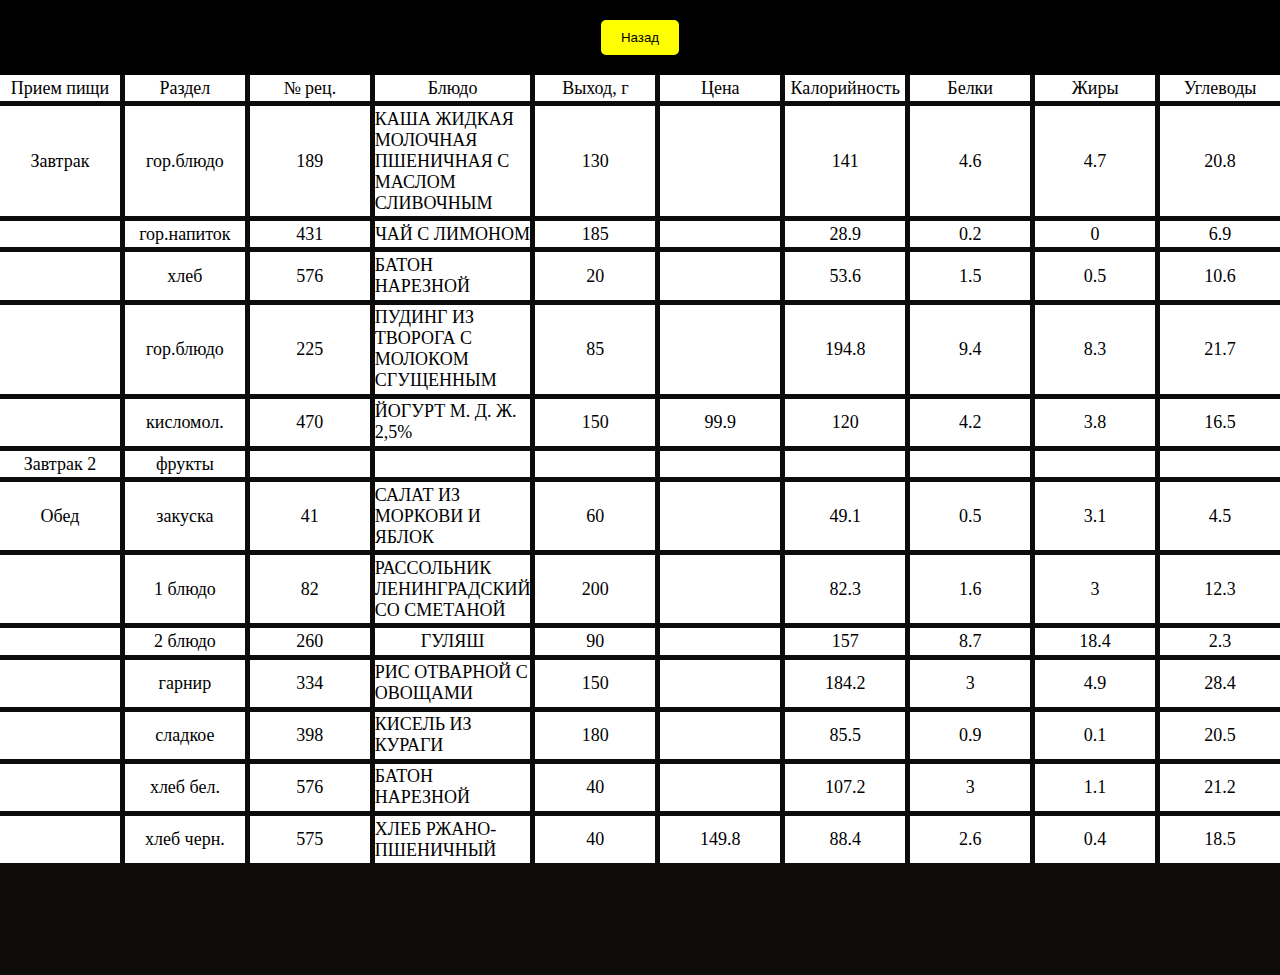
<file: poln_ru.html>
<!DOCTYPE html>
<html>
<head>
  <meta charset="UTF-8">
  <link rel="stylesheet" href="poln.css">
</head>
<body> 
<div class="container">
<!-- Кнопка "назад" -->
<button onclick="window.location.href='index.html';" class="menu-button">Назад</button>
</div>
<div id="grid-container">
<div>Прием пищи</div>
<div>Раздел</div>
<div>№ рец.</div>
<div>Блюдо</div>
<div>Выход, г</div>
<div>Цена</div>
<div>Калорийность</div>
<div>Белки</div>
<div>Жиры</div>
<div>Углеводы</div>
<div>Завтрак</div>
<div>гор.блюдо</div>
<div>189</div>
<div>КАША ЖИДКАЯ МОЛОЧНАЯ ПШЕНИЧНАЯ С МАСЛОМ СЛИВОЧНЫМ</div>
<div>130</div>
<div>&#8203; &#8203; &#8203; &#8203; &#8203; &#8203; &#8203; &#8203; &#8203; </div>
<div>141</div>
<div>4.6</div>
<div>4.7</div>
<div>20.8</div>
<div>&#8203; &#8203; &#8203; &#8203; &#8203; &#8203; &#8203; &#8203; &#8203; </div>
<div>гор.напиток</div>
<div>431</div>
<div>ЧАЙ С ЛИМОНОМ</div>
<div>185</div>
<div>&#8203; &#8203; &#8203; &#8203; &#8203; &#8203; &#8203; &#8203; &#8203; </div>
<div>28.9</div>
<div>0.2</div>
<div>0</div>
<div>6.9</div>
<div>&#8203; &#8203; &#8203; &#8203; &#8203; &#8203; &#8203; &#8203; &#8203; </div>
<div>хлеб</div>
<div>576</div>
<div>БАТОН НАРЕЗНОЙ</div>
<div>20</div>
<div>&#8203; &#8203; &#8203; &#8203; &#8203; &#8203; &#8203; &#8203; &#8203; </div>
<div>53.6</div>
<div>1.5</div>
<div>0.5</div>
<div>10.6</div>
<div>&#8203; &#8203; &#8203; &#8203; &#8203; &#8203; &#8203; &#8203; &#8203; </div>
<div>гор.блюдо</div>
<div>225</div>
<div>ПУДИНГ ИЗ ТВОРОГА С МОЛОКОМ СГУЩЕННЫМ</div>
<div>85</div>
<div>&#8203; &#8203; &#8203; &#8203; &#8203; &#8203; &#8203; &#8203; &#8203; </div>
<div>194.8</div>
<div>9.4</div>
<div>8.3</div>
<div>21.7</div>
<div>&#8203; &#8203; &#8203; &#8203; &#8203; &#8203; &#8203; &#8203; &#8203; </div>
<div>кисломол.</div>
<div>470</div>
<div>ЙОГУРТ М. Д. Ж. 2,5%</div>
<div>150</div>
<div>99.9</div>
<div>120</div>
<div>4.2</div>
<div>3.8</div>
<div>16.5</div>
<div>Завтрак 2</div>
<div>фрукты</div>
<div>&#8203; &#8203; &#8203; &#8203; &#8203; &#8203; &#8203; &#8203; &#8203; </div>
<div>&#8203; &#8203; &#8203; &#8203; &#8203; &#8203; &#8203; &#8203; &#8203; </div>
<div>&#8203; &#8203; &#8203; &#8203; &#8203; &#8203; &#8203; &#8203; &#8203; </div>
<div>&#8203; &#8203; &#8203; &#8203; &#8203; &#8203; &#8203; &#8203; &#8203; </div>
<div>&#8203; &#8203; &#8203; &#8203; &#8203; &#8203; &#8203; &#8203; &#8203; </div>
<div>&#8203; &#8203; &#8203; &#8203; &#8203; &#8203; &#8203; &#8203; &#8203; </div>
<div>&#8203; &#8203; &#8203; &#8203; &#8203; &#8203; &#8203; &#8203; &#8203; </div>
<div>&#8203; &#8203; &#8203; &#8203; &#8203; &#8203; &#8203; &#8203; &#8203; </div>
<div>Обед</div>
<div>закуска</div>
<div>41</div>
<div>САЛАТ ИЗ МОРКОВИ И ЯБЛОК</div>
<div>60</div>
<div>&#8203; &#8203; &#8203; &#8203; &#8203; &#8203; &#8203; &#8203; &#8203; </div>
<div>49.1</div>
<div>0.5</div>
<div>3.1</div>
<div>4.5</div>
<div>&#8203; &#8203; &#8203; &#8203; &#8203; &#8203; &#8203; &#8203; &#8203; </div>
<div>1 блюдо</div>
<div>82</div>
<div>РАССОЛЬНИК ЛЕНИНГРАДСКИЙ СО СМЕТАНОЙ</div>
<div>200</div>
<div>&#8203; &#8203; &#8203; &#8203; &#8203; &#8203; &#8203; &#8203; &#8203; </div>
<div>82.3</div>
<div>1.6</div>
<div>3</div>
<div>12.3</div>
<div>&#8203; &#8203; &#8203; &#8203; &#8203; &#8203; &#8203; &#8203; &#8203; </div>
<div>2 блюдо</div>
<div>260</div>
<div>ГУЛЯШ</div>
<div>90</div>
<div>&#8203; &#8203; &#8203; &#8203; &#8203; &#8203; &#8203; &#8203; &#8203; </div>
<div>157</div>
<div>8.7</div>
<div>18.4</div>
<div>2.3</div>
<div>&#8203; &#8203; &#8203; &#8203; &#8203; &#8203; &#8203; &#8203; &#8203; </div>
<div>гарнир</div>
<div>334</div>
<div>РИС ОТВАРНОЙ С ОВОЩАМИ</div>
<div>150</div>
<div>&#8203; &#8203; &#8203; &#8203; &#8203; &#8203; &#8203; &#8203; &#8203; </div>
<div>184.2</div>
<div>3</div>
<div>4.9</div>
<div>28.4</div>
<div>&#8203; &#8203; &#8203; &#8203; &#8203; &#8203; &#8203; &#8203; &#8203; </div>
<div>сладкое</div>
<div>398</div>
<div>КИСЕЛЬ ИЗ КУРАГИ</div>
<div>180</div>
<div>&#8203; &#8203; &#8203; &#8203; &#8203; &#8203; &#8203; &#8203; &#8203; </div>
<div>85.5</div>
<div>0.9</div>
<div>0.1</div>
<div>20.5</div>
<div>&#8203; &#8203; &#8203; &#8203; &#8203; &#8203; &#8203; &#8203; &#8203; </div>
<div>хлеб бел.</div>
<div>576</div>
<div>БАТОН НАРЕЗНОЙ</div>
<div>40</div>
<div>&#8203; &#8203; &#8203; &#8203; &#8203; &#8203; &#8203; &#8203; &#8203; </div>
<div>107.2</div>
<div>3</div>
<div>1.1</div>
<div>21.2</div>
<div>&#8203; &#8203; &#8203; &#8203; &#8203; &#8203; &#8203; &#8203; &#8203; </div>
<div>хлеб черн.</div>
<div>575</div>
<div>ХЛЕБ РЖАНО-ПШЕНИЧНЫЙ</div>
<div>40</div>
<div>149.8</div>
<div>88.4</div>
<div>2.6</div>
<div>0.4</div>
<div>18.5</div>
</div></body> </html>
</file>
<file: poln.css>
/* Set white background color for body */
body {
    background-color: rgb(0, 0, 0);
    margin: 0; /* Remove default margins */
  }
  /* Create grid container with black background */
  #grid-container {
    display: grid;
    grid-template-columns: repeat(10, 1fr); /* Set number and width of columns */
    grid-template-rows: repeat(25, auto); /* Set row height based on content */
    grid-gap: 5px; /* Set gap between grid cells */
    background-color: rgb(14, 11, 11); /* Set grid container background color */
    width: 100%; /* Set grid container width */
    height: 100vh; /* Set grid container height to fill entire screen */
  }
  /* Style grid cells */
  #grid-container > div {
    background-color: rgb(255, 255, 255); /* Set grid cell background color */
    color: rgb(0, 0, 0); /* Set grid cell text color */
    display: flex; /* Enable flexbox layout */
    align-items: center; /* Center text vertically */
    justify-content: center; /* Center text horizontally */
    font-size: 18px; /* Set font size */
    padding: 0px; /* Remove internal padding */
  }
  .menu-button {
    display: inline-block;
    margin: 20px;
    padding: 10px 20px;
    color: black; /* Set button text color */
    text-decoration: none;
    border-radius: 5px;
    border: none; /* Remove borders */
    /* Add animation properties */
    background-image: linear-gradient(yellow);
    background-size: 800% 800%;
    animation: gradient 8s ease infinite alternate; /* Add alternate */
  }
  .container {
    width: 80%;
    margin: auto;
    text-align: center;
  }
</file>
